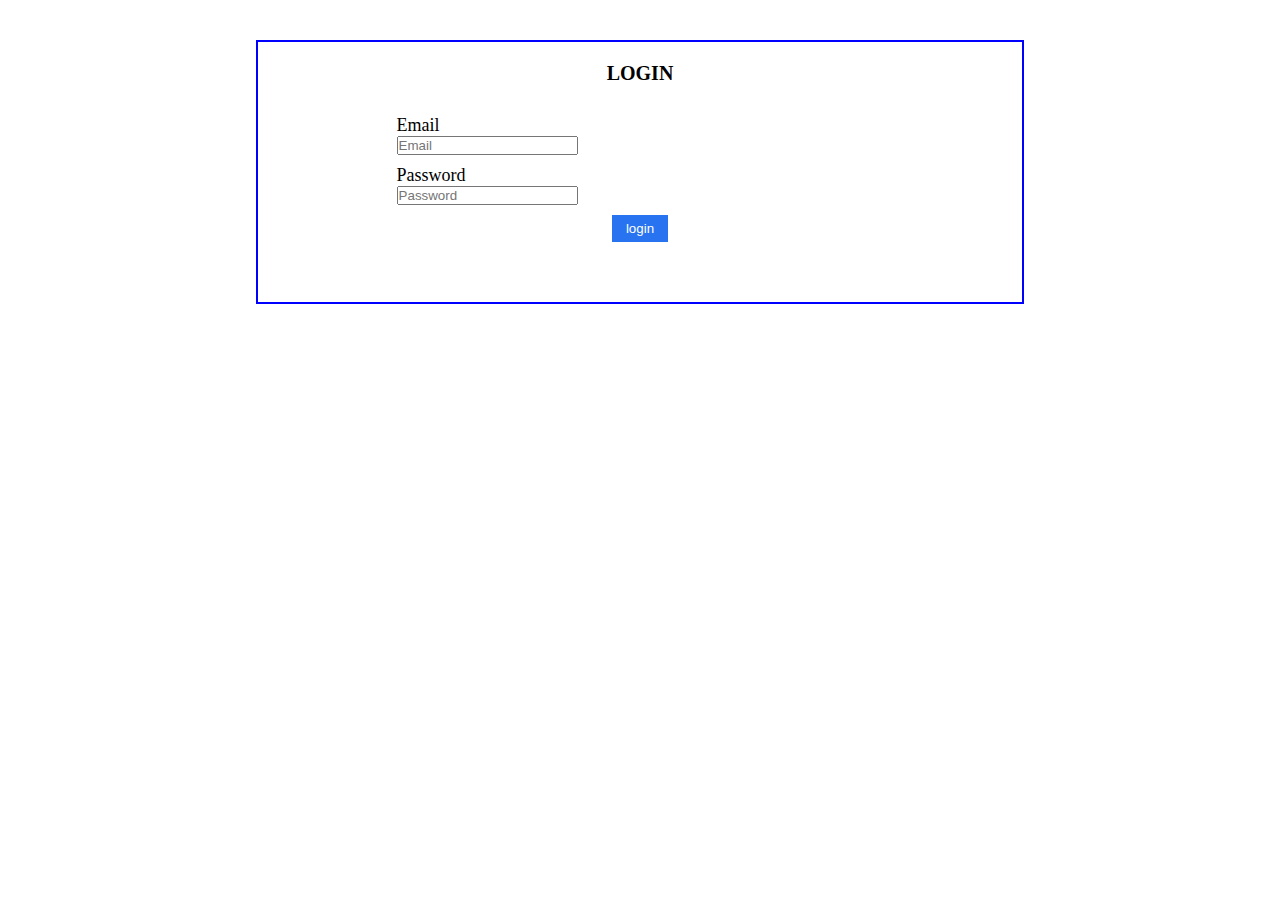
<file: login.html>
<!DOCTYPE html>
<html lang="en">
<head>
    <meta charset="UTF-8">
    <meta http-equiv="X-UA-Compatible" content="IE=edge">
    <meta name="viewport" content="width=device-width, initial-scale=1.0">
    <title>login</title>
    <link rel="stylesheet" href="style.css">
    <link rel="stylesheet" href="responsive.css">

</head>
<body>
    <div id="screen-login">
        <div class="login-form-wrapper">
            <h1>LOGIN</h1>
            <form action="" onsubmit="login(event)">
                <label for="">Email</label><br>
                <input type="email" id="useremail" placeholder="Email"><br>

                <label for="">Password</label><br>
                <input type="password" id="userpassword" placeholder="Password"><br>

                <input type="submit" value="login" class="sub-btn">

            </form>
        </div>
    </div>
    
    <script src="./main.js"></script>
    
</body>
</html>
</file>
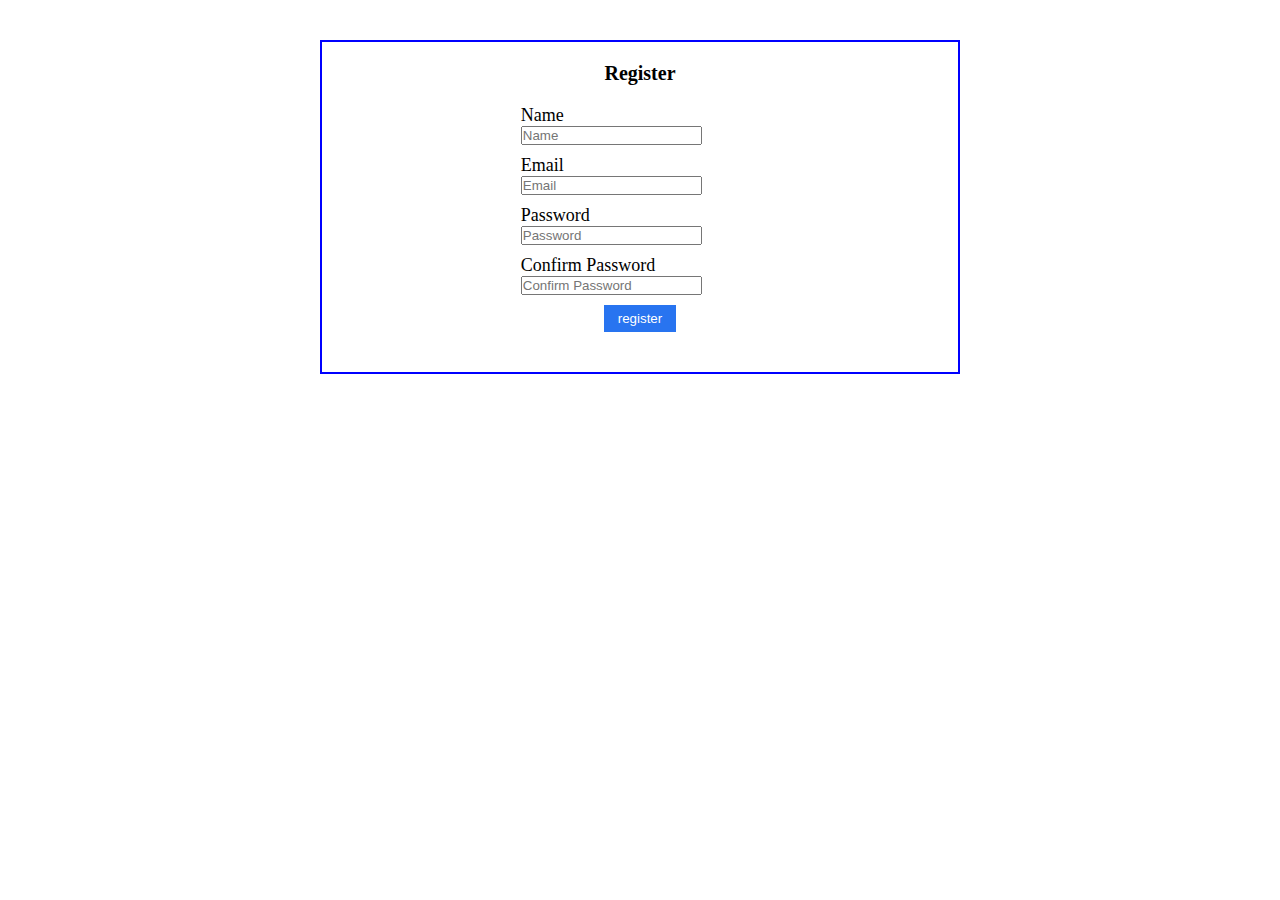
<file: register.html>
<!DOCTYPE html>
<html lang="en">
<head>
    <meta charset="UTF-8">
    <meta http-equiv="X-UA-Compatible" content="IE=edge">
    <meta name="viewport" content="width=device-width, initial-scale=1.0">
    <title>register</title>
    <link rel="stylesheet" href="style.css">
    <link rel="stylesheet" href="responsive.css">

</head>
<body>
    <div id="screen-register">
        <div class="form-wrapper">
            <h1>Register</h1>
            <div class="form-container">
                <form action="" onsubmit="register(event)">
                    <label for="">Name</label><br>
                    <input type="text" id="username" placeholder="Name"><br>
    
                    <label for="">Email</label><br>
                    <input type="email" id="useremail" placeholder="Email"><br>
    
                    <label for="">Password</label><br>
                    <input type="password" id="userpassword" placeholder="Password"><br>
    
                    <label for="">Confirm Password</label><br>
                    <input type="password" id="userconfirmpassword" placeholder="Confirm Password"><br>
    
                    <input type="submit" value="register" class="sub-btn">
    
                </form>

            </div>
           
        </div>
    </div>
    
    <script src="./main.js"></script>
</body>
</html>
</file>
<file: style.css>
* {
    margin: 0;
    padding: 0;
    box-sizing: border-box;
}

html {
    font-size: 62.5%;
}

.form-wrapper {
    width: 50%;
    margin: 4rem auto;
    border: .2rem solid blue;
    padding: 2rem;
}

.form-wrapper h1 {
    text-align: center;
}

.form-container {
    display: block;
    margin: auto;

}

.form-container form {
    width: 40%;
    margin: 2rem auto;
    /* border: .1rem solid red; */

}

.form-container form>label {
    font-size: 1.8rem;
}

.form-container form>input {
    margin-bottom: 1rem;
}

/* ------------------------------- */

.login-form-wrapper {
    width: 60%;
    margin: 4rem auto;
    border: .2rem solid blue;
    padding: 2rem;
}

.login-form-wrapper h1 {
    text-align: center;

}

.login-form-wrapper form {
    width: 70%;
    margin: 2rem auto;
    /* border: .1rem solid red; */
    padding: 1rem;
}

.login-form-wrapper form>input {
    margin-bottom: 1rem;
}

.sub-btn {
    border: none;
    outline: none;
    background-color: #2874f0;
    color: white;
    padding: .6rem 1.4rem;
    display: block;
    margin: auto;

}

.login-form-wrapper form>label {
    font-size: 1.8rem;
}

/* ----------------------------------------------------- */

.header {
    width: 100%;
    background-color: #2874f0;
    /* height: 5rem; */
}

.navbar {
    width: 92%;
    display: flex;
    justify-content: space-between;
    /* border: .1rem solid black; */
    align-items: center;
    margin: auto;
    padding: 2rem;
}

.left-navbar {
    width: 60%;
    /* border: .1rem solid orange; */
    display: flex;
    justify-content: space-between;
    align-items: center;

}

.right-navbar {
    width: 40%;
    /* border: .1rem solid orange; */
    display: flex;
    justify-content: space-between;
    align-items: center;
}

.search-container {
    display: flex;
    justify-content: space-between;
    align-items: center;
}

.logo-wrapper {
    width: 15%;
    border: .2rem solid green;
}

.logo-wrapper>img {
    width: 100%;
    height: 100%;
}

.search-container {
    width: 50%;
    padding: 1rem;
    background-color: white;
    border: .1rem solid oldlace;
}

.search-container>input {
    width: 90%;
    border: none;
    outline: none;
}
.search-container >span{
    width: 10%;
}
.login-button {
    width: 20%;
}

.login-btn {
    width: 1005;
    font-size: 1.6rem;
    background-color: white;
    color: #2874f0;
    padding: .4rem .8rem;
    border: none;
    outline: none;
}

.become-seller {
    width: 55%;
    color: white;
    font-size: 1.4rem;
}

.more-txt {
    width: 15%;
    color: white;
    font-size: 1.6rem;
}

.cart-txt {
    width: 15%;
    color: white;
    font-size: 1.6rem;
}


.second-nav {
    width: 100%;
    /* height: 7rem; */
    display: flex;
    justify-content: space-between;
    margin: 1rem 0;


}
.img-p-wrap{
    width: 8%;
    text-align: center;
}
.img-prod{
    width: 100%;

}
.img-prod>img{
    width: 100%;
    height: 100%;
}
.banner {
    width: 100%;
}

.banner-img {
    width: 100%;
}

.banner-img>img {
    width: 100%;
    height: 100%;
}

.main-content-wrapper {
    width: 100%;
    display: flex;
    justify-content: space-between;
    margin-top: .4rem;
    padding: .4rem 0;
}

.first-img-txt-wrap {
    width: 18%;
    border: .1rem solid gray;
    font-size: 1.6rem;
    text-align: center;
    padding: 1rem;

}

.product-wrapper {
    width: 18%;
    /* border: .1rem solid gray; */
    display: flex;
    flex-direction: column;
    text-align: center;
    margin: 1rem 0;

}

.p-img {
    width: 100%;

}

.p-img>img {
    width: 100%;
    height: 100%;
}

.p-name {
    margin-top: .4rem;
    font-size: 1.8rem;
}

.p-price {
    margin-top: .4rem;
    font-size: 1.8rem;

}

.footer {
    width: 100%;
    background-color: #172337;
    margin-top: 1rem;
}

.footer-top-section {
    width: 90%;
    display: flex;
    justify-content: space-between;
    margin: auto;

}

.footer-info {
    width: 18%;
    /* border: .1rem solid red; */
    padding: 1rem;


}

.footer-info>p {
    color: white;
    font-size: 1.6rem;
}

.footer-info>p:nth-child(1) {
    color: lightgray;
}

.footer-second-section {
    width: 90%;
    display: flex;
    justify-content: space-between;
    margin: auto;
}

.left-b-footer {
    width: 68%;
    border: .1rem solid blueviolet;
    display: flex;
    justify-content: space-between;
    align-items: center;
}

.right-b-footer {
    width: 30%;
    border: .1rem solid blueviolet;
}

.right-b-footer {
    display: flex;
    justify-content: space-between;
    align-items: center;
}

.left-b-footer>p {
    color: white;
    font-size: 1.3rem;

}

.f-img-wrapper {
    width: 100%;

}

.f-img-wrapper>img {
    width: 100%;
    height: 100%;
}
</file>
<file: responsive.css>
@media screen and (max-width:875px){
    html{
        font-size: 60%;
    }

}
@media screen and (max-width:724px){
    html{
        font-size: 50%;
    }

}
</file>
